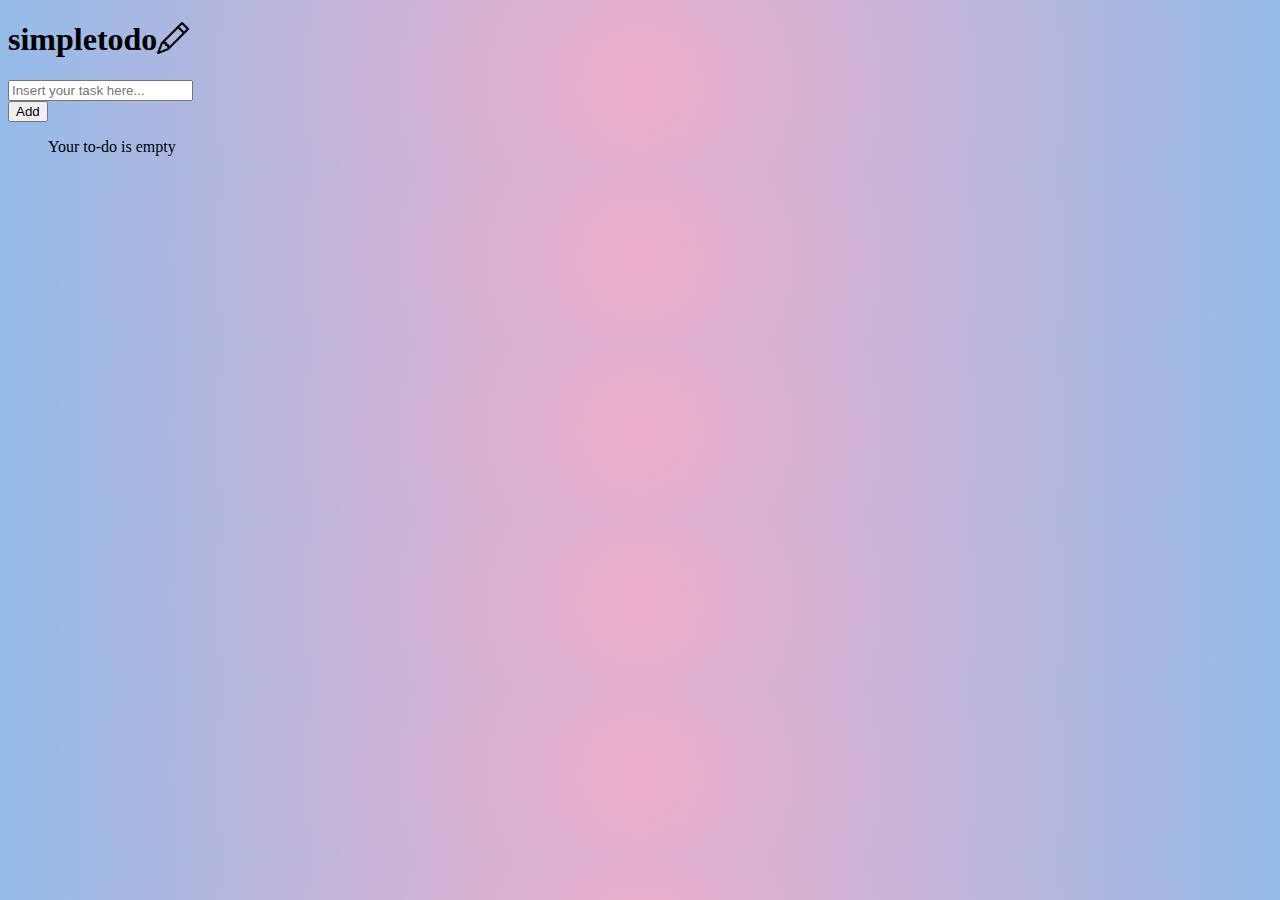
<file: docs/index.html>
<!DOCTYPE html>
<html lang="en">
<head>
   <meta charset="UTF-8">
   <meta name="viewport" content="width=device-width, initial-scale=1.0">
   <link rel="stylesheet" type="text/css" href="css/style.css">
   <link href="https://cdn.jsdelivr.net/npm/bootstrap@5.0.0-beta1/dist/css/bootstrap.min.css" rel="stylesheet" integrity="sha384-giJF6kkoqNQ00vy+HMDP7azOuL0xtbfIcaT9wjKHr8RbDVddVHyTfAAsrekwKmP1" crossorigin="anonymous">
   <link rel="stylesheet" href="https://cdn.jsdelivr.net/npm/bootstrap-icons@1.3.0/font/bootstrap-icons.css">
   <title>To-Do list</title>
</head>
<body>
	<div class="container col-sm-5">
		<h1 class="display-1 text-center">simple<strong>todo</strong><i class="bi bi-pencil"></i></h1>
		<div class="input-group mb-3 card-header rounded-pill">
  			<input type="text" class="js-input-todo form-control fst-italic rounded-pill" placeholder="Insert your task here..." value="">
  			<div class="input-group-append">
    			<button id="js-add-todo" class="btn btn-dark btn-lg rounded-pill" type="button">Add</button>
  			</div>
		</div>
		<div class="rounded card-body fst-italic">
			<ul class="js-list-todo list-group list-unstyled list-group-flush">
				<p class="js-empty-message text-center">Your to-do is empty</p>
			</ul>
		</div>
	</div>
   <script src="./js/task.js"></script>
</body>
</html>
</file>
<file: docs/css/style.css>
body {
	background: radial-gradient(circle, rgba(238,174,202,1) 0%, rgba(148,187,233,1) 100%);
}
</file>
